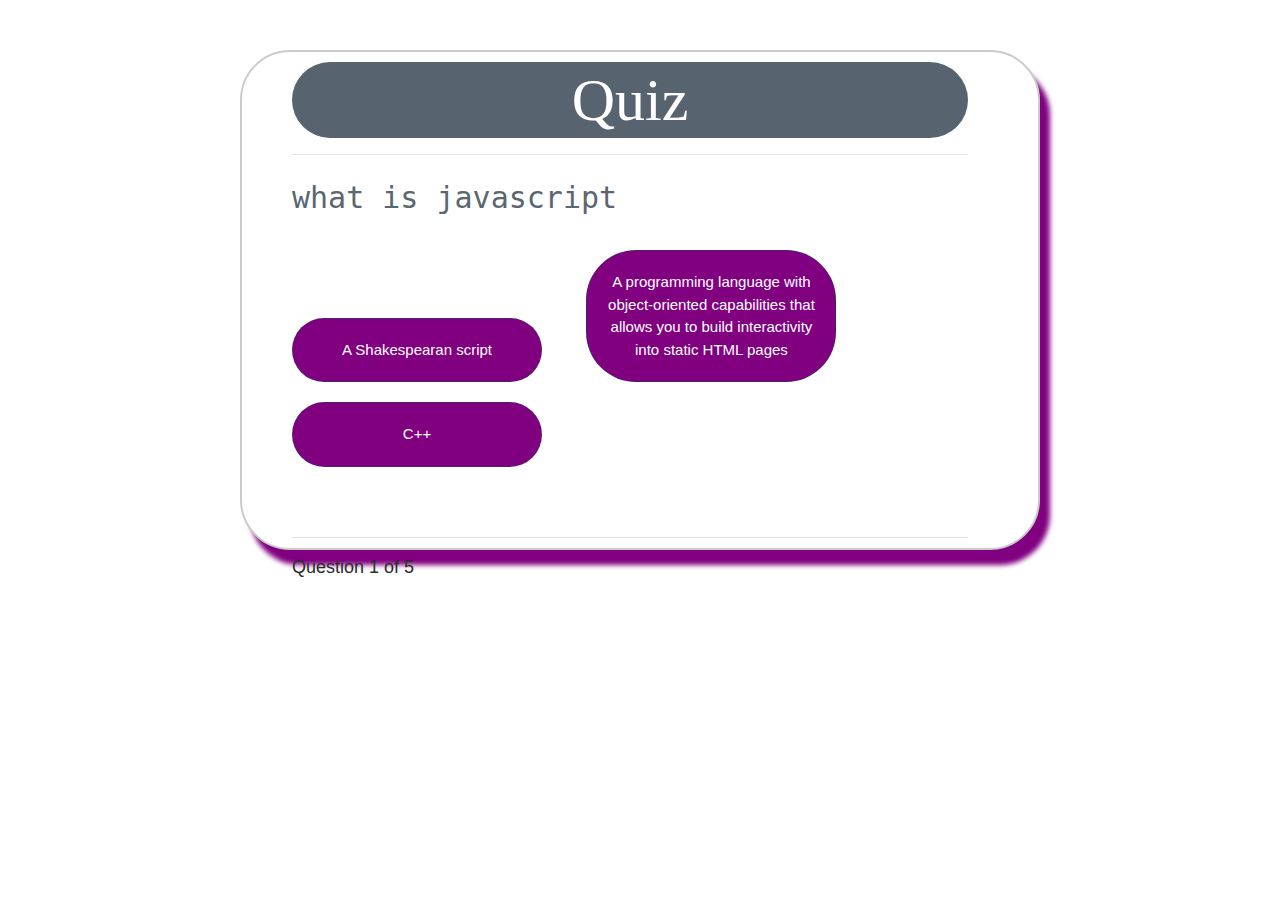
<file: index.html>
<!doctype html>
<html lang="en">
  <head>
    <title>Title</title>
    <!-- Required meta tags -->
    <meta charset="utf-8">
    <meta name="viewport" content="width=device-width, initial-scale=1, shrink-to-fit=no">

    <!-- Bootstrap CSS -->
    <link rel="stylesheet" href="https://stackpath.bootstrapcdn.com/bootstrap/4.3.1/css/bootstrap.min.css" integrity="sha384-ggOyR0iXCbMQv3Xipma34MD+dH/1fQ784/j6cY/iJTQUOhcWr7x9JvoRxT2MZw1T" crossorigin="anonymous">
    <link rel="stylesheet" href="./style.css">
</head>
  
  <body>
    <div class="grid">
      <div id="quiz">
          <h1>Quiz</h1>
          <hr style="margin-bottom: 20px">

          <p id="question"></p>

          <div class="buttons">
              <button id="btn0"><span id="choice0"></span></button>
              <button id="btn1"><span id="choice1"></span></button>
              <button id="btn2"><span id="choice2"></span></button>
          </div>

          <hr style="margin-top: 50px">
          <footer>
              <p id="progress">Question x of y</p>
          </footer>
      </div>
  </div>





        </div>
      </div>
      
      
      
      
      
    

   
    
    <!--  needs timer -->
    
    <!-- multiple choice questions about javascript fundamentals -->
    
    <!--javascript creates html  -->
    
    <!-- use bootstrap -->
    
    <!-- stores high scores -->
    
    <!-- keeps score -->
    
    <!-- add start button -->
    
    <!-- after answering each question, another one pops up -->
    
    <!-- after getting a question wrong, time is deducted -->
    
    <!-- as soon as the questions are answered or the timer runs out,the game is over -->
    
    <!-- button that saves their score to local storage -->



      
    <!-- Optional JavaScript -->
    <script src="./app.js"></script>
    <script src="./question_controller.js"></script>
    <script src="./script.js"></script>
    <!-- jQuery first, then Popper.js, then Bootstrap JS -->
   
    <script src="https://code.jquery.com/jquery-3.3.1.slim.min.js" integrity="sha384-q8i/X+965DzO0rT7abK41JStQIAqVgRVzpbzo5smXKp4YfRvH+8abtTE1Pi6jizo" crossorigin="anonymous"></script>
    <script src="https://cdnjs.cloudflare.com/ajax/libs/popper.js/1.14.7/umd/popper.min.js" integrity="sha384-UO2eT0CpHqdSJQ6hJty5KVphtPhzWj9WO1clHTMGa3JDZwrnQq4sF86dIHNDz0W1" crossorigin="anonymous"></script>
    <script src="https://stackpath.bootstrapcdn.com/bootstrap/4.3.1/js/bootstrap.min.js" integrity="sha384-JjSmVgyd0p3pXB1rRibZUAYoIIy6OrQ6VrjIEaFf/nJGzIxFDsf4x0xIM+B07jRM" crossorigin="anonymous"></script>
    <script src="/script.js"></script>
</body>
</html>
</html>
</file>
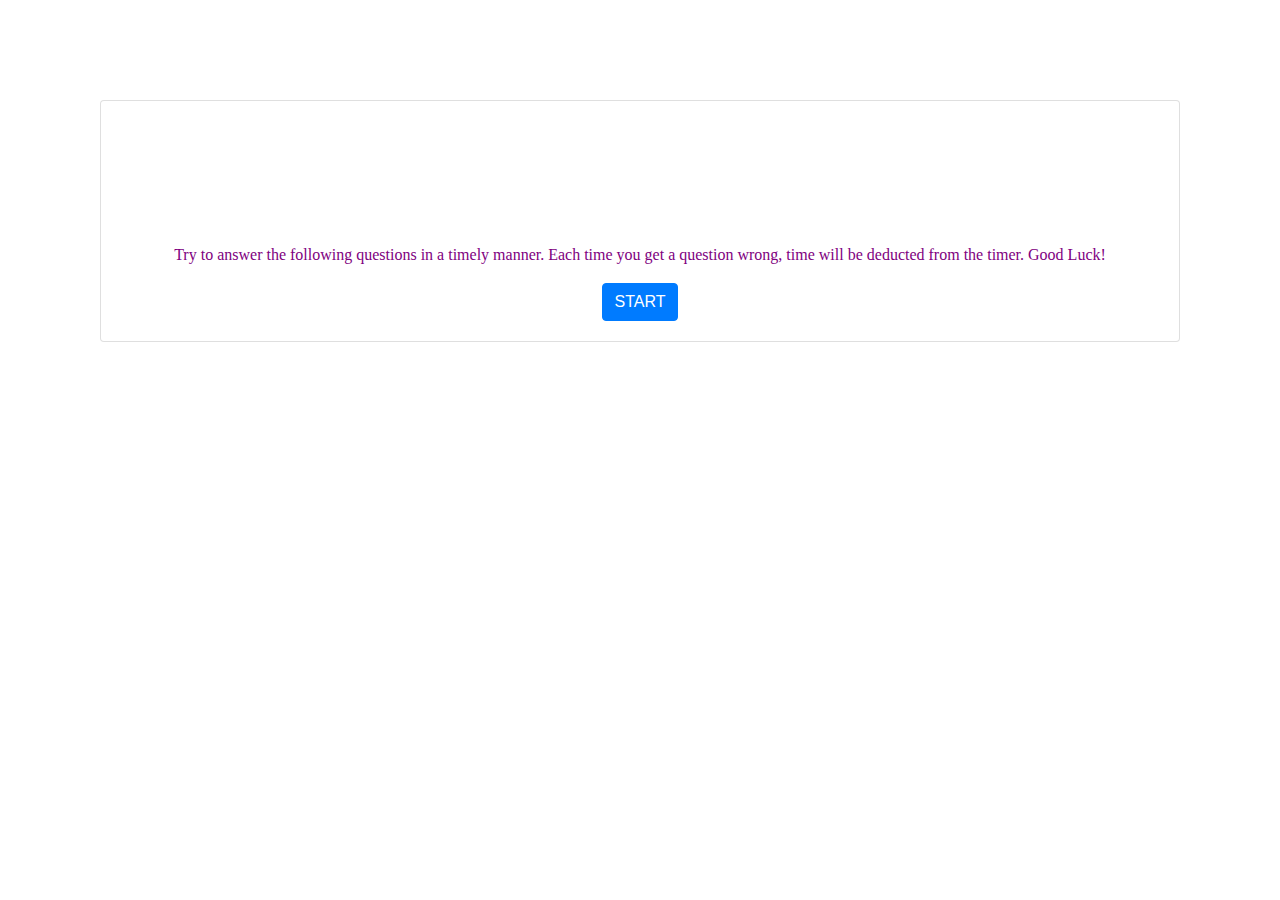
<file: Startpage.html>
<!DOCTYPE html>
<html lang="en">
  <head>
    <title>Title</title>
    <!-- Required meta tags -->
    <meta charset="utf-8" />
    <meta
      name="viewport"
      content="width=device-width, initial-scale=1, shrink-to-fit=no"
    />

    <!-- Bootstrap CSS -->
    <link
      rel="stylesheet"
      href="https://stackpath.bootstrapcdn.com/bootstrap/4.3.1/css/bootstrap.min.css"
      integrity="sha384-ggOyR0iXCbMQv3Xipma34MD+dH/1fQ784/j6cY/iJTQUOhcWr7x9JvoRxT2MZw1T"
      crossorigin="anonymous"
    />
  </head>
  <body
    style="
      background-image: url(https://media0.giphy.com/media/39jMsjdFQ2BcHRXiBO/source.gif);
    "
  >
    <div
      class="card text-center"
      style="
        margin-right: 100px;
        margin-left: 100px;
        margin-top: 100px;
        background-image: url(https://i.pinimg.com/originals/03/87/ef/0387ef0acdf21d21eaa8f2302608c183.jpg);
      "
    >
      <div
        class="card-body"
        style="
          margin-top: 30px;
          margin-left: 50px;
          margin-right: 50px;
          margin-top: 50px;
        "
      >
        <h5
          class="card-title"
          style="
            font-family: cursive;
            font-style: italic;
            color: white;
            font-weight: bold;
            font-size: 50px;
          "
        >
          Javascript Quiz!
        </h5>
        <p class="card-text" style="font-family: cursive; color: purple;">
          Try to answer the following questions in a timely manner. Each time
          you get a question wrong, time will be deducted from the timer. Good
          Luck!
        </p>
        <a href="./index.html" class="btn btn-primary">START</a>
      </div>
    </div>

    <!-- Optional JavaScript -->
    <!-- jQuery first, then Popper.js, then Bootstrap JS -->
    <script
      src="https://code.jquery.com/jquery-3.3.1.slim.min.js"
      integrity="sha384-q8i/X+965DzO0rT7abK41JStQIAqVgRVzpbzo5smXKp4YfRvH+8abtTE1Pi6jizo"
      crossorigin="anonymous"
    ></script>
    <script
      src="https://cdnjs.cloudflare.com/ajax/libs/popper.js/1.14.7/umd/popper.min.js"
      integrity="sha384-UO2eT0CpHqdSJQ6hJty5KVphtPhzWj9WO1clHTMGa3JDZwrnQq4sF86dIHNDz0W1"
      crossorigin="anonymous"
    ></script>
    <script
      src="https://stackpath.bootstrapcdn.com/bootstrap/4.3.1/js/bootstrap.min.js"
      integrity="sha384-JjSmVgyd0p3pXB1rRibZUAYoIIy6OrQ6VrjIEaFf/nJGzIxFDsf4x0xIM+B07jRM"
      crossorigin="anonymous"
    ></script>
  </body>
</html>
</file>
<file: style.css>
body {
  background-image: url(https://i.pinimg.com/originals/03/87/ef/0387ef0acdf21d21eaa8f2302608c183.jpg);
}

.grid {
  width: 800px;
  height: 500px;
  margin: 0 auto;
  background-color: white;
  padding: 10px 70px 70px 50px;
  border-radius: 50px;
  border: 2px solid #cbcbcb;
  box-shadow: 10px 15px 5px purple;
  margin-top: 50px;
}

.grid h1 {
  font-family: "sans-serif";
  background-color: #57636e;
  font-size: 60px;
  text-align: center;
  color: #ffffff;
  padding: 2px 0px;
  border-radius: 50px;
}

#score {
  color: #5a6772;
  text-align: center;
  font-size: 30px;
}

.grid #question {
  font-family: "monospace";
  font-size: 30px;
  color: #5a6772;
}

.buttons {
  margin-top: 30px;
}

#btn0,
#btn1,
#btn2 {
  background-color: purple;
  width: 250px;
  font-size: 15px;
  color: #fff;
  border: 1px dotted #1d3c6a;
  border-radius: 50px;
  margin: 0px 40px 20px 0px;
  padding: 20px 20px;
}

#btn0:hover,
#btn1:hover,
#btn2:hover,
#btn3:hover {
  cursor: pointer;
  background-color: #57636e;
}

#btn0:focus,
#btn1:focus,
#btn2:focus,
#btn3:focus {
  outline: 0;
}

#progress {
  color: #2b2b2b;
  font-size: 18px;
}
</file>
